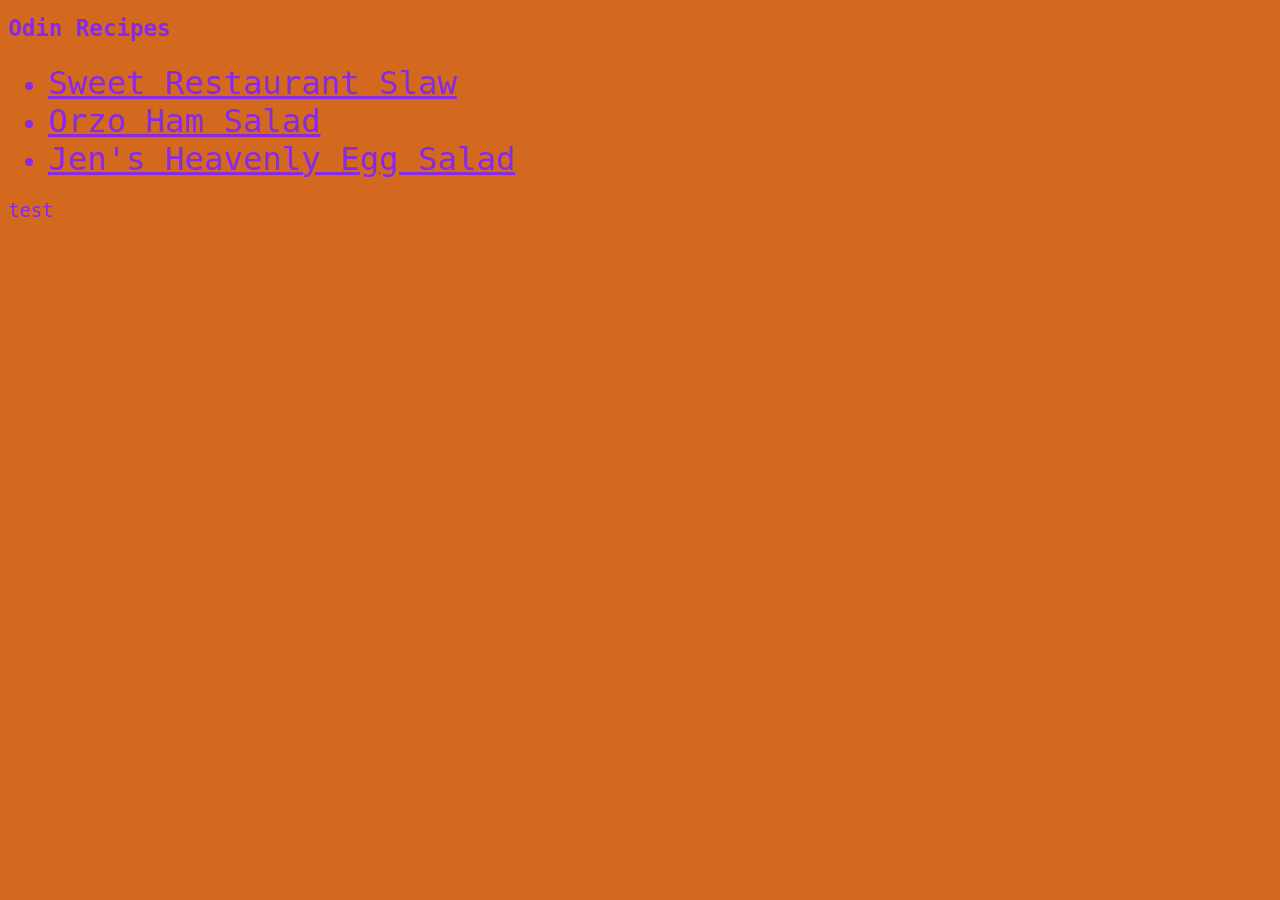
<file: index.html>
<!DOCTYPE html>
<html lang="en">
    <head>
        <meta charset="utf-8">
        <title>Odin Recipes</title>
        <link rel="stylesheet" href="style.css">
    </head>

    <body>
        <h1>Odin Recipes</h1>
            <ul>
                <li><a href="recipes/sweet-restaurant-slaw.html">Sweet Restaurant Slaw</a></li>
                <li><a href="recipes/orzo-ham-salad.html">Orzo Ham Salad</a></li>
                <li><a href="recipes/jens-heavenly-egg-salad.html">Jen's Heavenly Egg Salad</a></li>
            </ul>
            test
    </body>

</html>
</file>
<file: style.css>
* {
    color: blueviolet;
    background-color: chocolate;
    font-family:monospace;
    font-size: larger;
}
</file>
